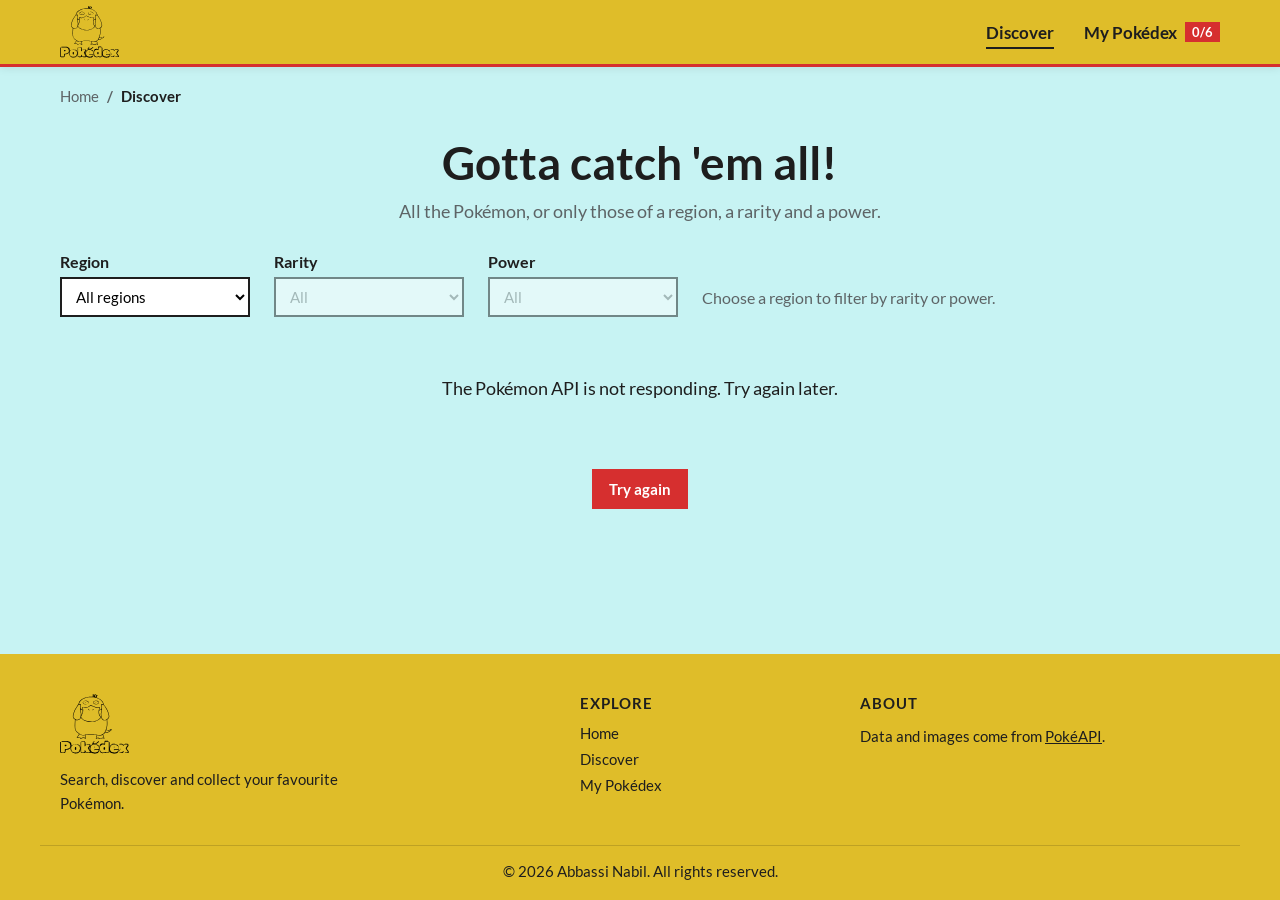
<file: decouvrir.html>
<!doctype html>
<html lang="en">
  <head>
    <meta charset="UTF-8" />
    <meta name="viewport" content="width=device-width, initial-scale=1.0" />
    <title>Discover the Pokémon</title>
    <link rel="stylesheet" href="style.css" />
    <script src="script_common.js" defer></script>
    <script src="script_decouvrir.js" defer></script>
  </head>
  <body>
    <header>
      <nav id="nav">
        <a href="index.html" id="logo"
          ><img src="Logo_Pokedex.svg" alt="Pokedex logo"
        /></a>

        <div id="nav-links">
          <a href="decouvrir.html" class="active">Discover</a>
          <a href="pokedex.html">
            My Pokédex <span class="team-badge"></span>
          </a>
        </div>
      </nav>
    </header>

    <main>
      <nav class="breadcrumb container" aria-label="Breadcrumb">
        <ol>
          <li><a href="index.html">Home</a></li>
          <li aria-current="page">Discover</li>
        </ol>
      </nav>

      <section class="page-title">
        <h1>Gotta catch 'em all!</h1>
        <p>All the Pokémon, or only those of a region, a rarity and a power.</p>
      </section>

      <section class="container filters" aria-label="Filters">
        <label>
          Region
          <select id="region-filter">
            <option value="">All regions</option>
            <option value="kanto">Kanto</option>
            <option value="johto">Johto</option>
            <option value="hoenn">Hoenn</option>
            <option value="sinnoh">Sinnoh</option>
            <option value="unova">Unova</option>
            <option value="kalos">Kalos</option>
            <option value="alola">Alola</option>
            <option value="galar">Galar</option>
            <option value="paldea">Paldea</option>
          </select>
        </label>

        <label>
          Rarity
          <select id="rarity-filter" disabled>
            <option value="">All</option>
            <option value="common">Common</option>
            <option value="baby">Baby</option>
            <option value="legendary">Legendary</option>
            <option value="mythical">Mythical</option>
          </select>
        </label>

        <label>
          Power
          <select id="power-filter" disabled>
            <option value="">All</option>
            <option value="0-299">Weak (under 300)</option>
            <option value="300-449">Medium (300 - 449)</option>
            <option value="450-579">Strong (450 - 579)</option>
            <option value="580-9999">Very strong (580+)</option>
          </select>
        </label>

        <p id="filter-hint">Choose a region to filter by rarity or power.</p>
      </section>

      <section class="container">
        <div id="carosello" class="card-grid"></div>
        <button id="load-more" class="btn btn-red">Load more</button>
      </section>
    </main>

    <footer>
      <div class="container footer-grid">
        <div class="footer-brand">
          <img src="Logo_Pokedex.svg" alt="Pokedex logo" />
          <p>Search, discover and collect your favourite Pokémon.</p>
        </div>

        <div>
          <h3>Explore</h3>
          <ul>
            <li><a href="index.html">Home</a></li>
            <li><a href="decouvrir.html">Discover</a></li>
            <li><a href="pokedex.html">My Pokédex</a></li>
          </ul>
        </div>

        <div>
          <h3>About</h3>
          <p>
            Data and images come from
            <a href="https://pokeapi.co/" target="_blank" rel="noopener"
              >PokéAPI</a
            >.
          </p>
        </div>
      </div>

      <p class="container copyright">
        © 2026 Abbassi Nabil. All rights reserved.
      </p>
    </footer>
  </body>
</html>
</file>
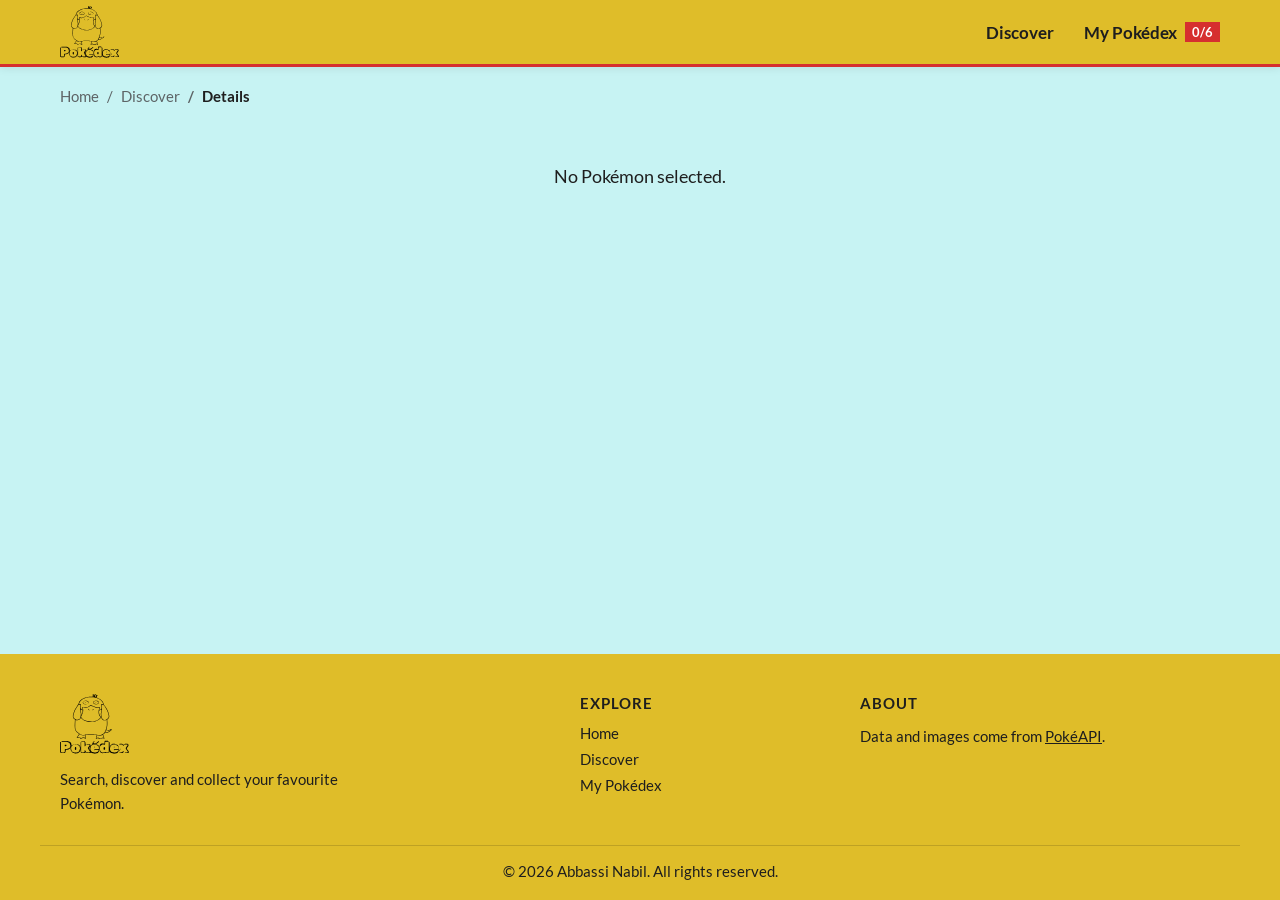
<file: details.html>
<!doctype html>
<html lang="en">
  <head>
    <meta charset="UTF-8" />
    <meta name="viewport" content="width=device-width, initial-scale=1.0" />
    <title>Pokedex - Details</title>
    <link rel="stylesheet" href="style.css" />
    <script src="script_common.js" defer></script>
    <script src="script_details.js" defer></script>
  </head>
  <body>
    <header>
      <nav id="nav">
        <a href="index.html" id="logo"
          ><img src="Logo_Pokedex.svg" alt="Pokedex logo"
        /></a>

        <div id="nav-links">
          <a href="decouvrir.html">Discover</a>
          <a href="pokedex.html">
            My Pokédex <span class="team-badge"></span>
          </a>
        </div>
      </nav>
    </header>

    <main>
      <nav
        id="breadcrumb"
        class="breadcrumb container"
        aria-label="Breadcrumb"
      ></nav>

      <section id="pokemon-details" class="container"></section>
    </main>

    <footer>
      <div class="container footer-grid">
        <div class="footer-brand">
          <img src="Logo_Pokedex.svg" alt="Pokedex logo" />
          <p>Search, discover and collect your favourite Pokémon.</p>
        </div>

        <div>
          <h3>Explore</h3>
          <ul>
            <li><a href="index.html">Home</a></li>
            <li><a href="decouvrir.html">Discover</a></li>
            <li><a href="pokedex.html">My Pokédex</a></li>
          </ul>
        </div>

        <div>
          <h3>About</h3>
          <p>
            Data and images come from
            <a href="https://pokeapi.co/" target="_blank" rel="noopener"
              >PokéAPI</a
            >.
          </p>
        </div>
      </div>

      <p class="container copyright">
        © 2026 Abbassi Nabil. All rights reserved.
      </p>
    </footer>
  </body>
</html>
</file>
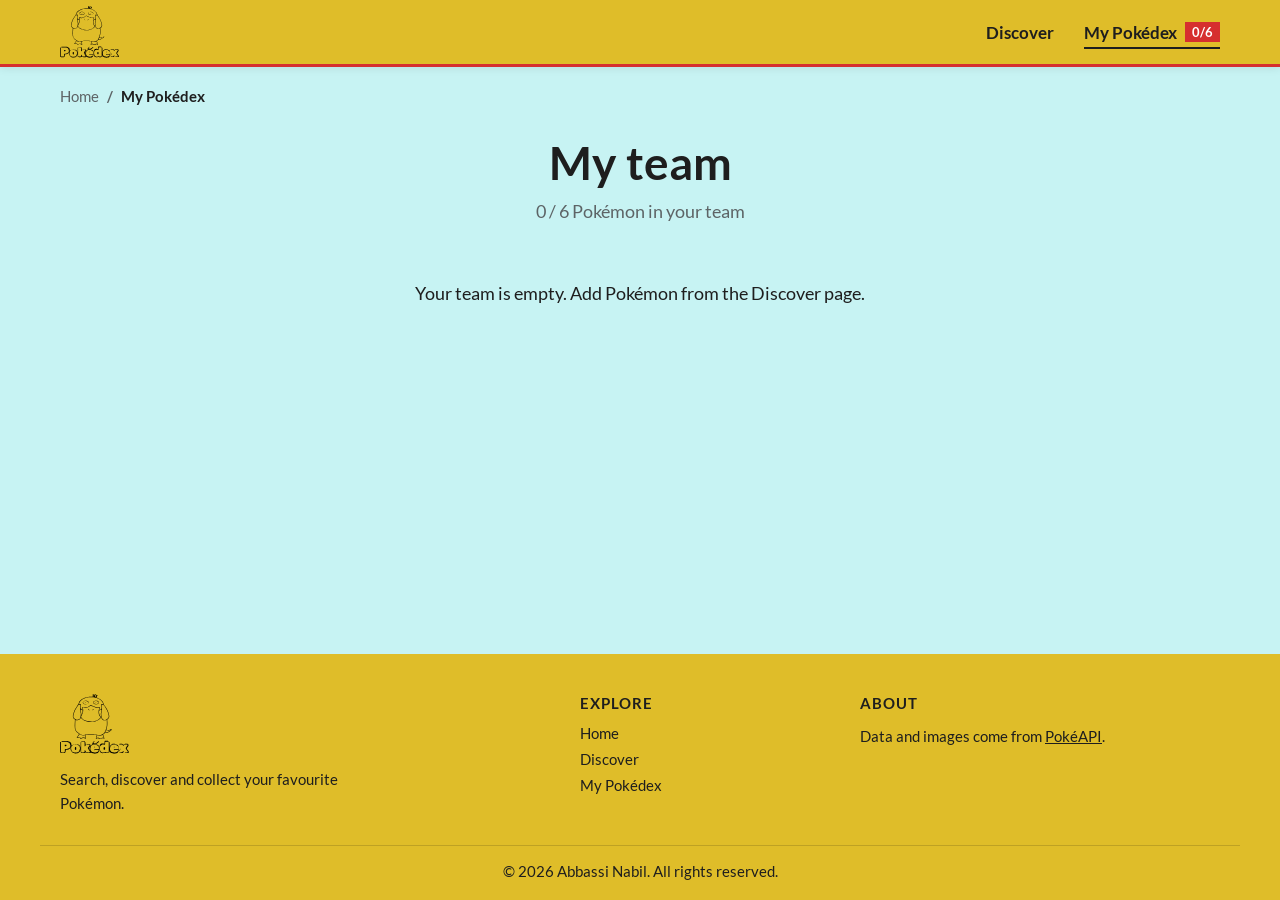
<file: pokedex.html>
<!doctype html>
<html lang="en">
  <head>
    <meta charset="UTF-8" />
    <meta name="viewport" content="width=device-width, initial-scale=1.0" />
    <title>My Pokédex</title>
    <link rel="stylesheet" href="style.css" />
    <script src="script_common.js" defer></script>
    <script src="pokedex.js" defer></script>
  </head>
  <body>
    <header>
      <nav id="nav">
        <a href="index.html" id="logo"
          ><img src="Logo_Pokedex.svg" alt="Pokedex logo"
        /></a>

        <div id="nav-links">
          <a href="decouvrir.html">Discover</a>
          <a href="pokedex.html" class="active">
            My Pokédex <span class="team-badge"></span>
          </a>
        </div>
      </nav>
    </header>

    <main>
      <nav class="breadcrumb container" aria-label="Breadcrumb">
        <ol>
          <li><a href="index.html">Home</a></li>
          <li aria-current="page">My Pokédex</li>
        </ol>
      </nav>

      <section class="page-title">
        <h1>My team</h1>
        <p id="team-count"></p>
      </section>

      <section class="container">
        <div id="team" class="card-grid"></div>
      </section>
    </main>

    <footer>
      <div class="container footer-grid">
        <div class="footer-brand">
          <img src="Logo_Pokedex.svg" alt="Pokedex logo" />
          <p>Search, discover and collect your favourite Pokémon.</p>
        </div>

        <div>
          <h3>Explore</h3>
          <ul>
            <li><a href="index.html">Home</a></li>
            <li><a href="decouvrir.html">Discover</a></li>
            <li><a href="pokedex.html">My Pokédex</a></li>
          </ul>
        </div>

        <div>
          <h3>About</h3>
          <p>
            Data and images come from
            <a href="https://pokeapi.co/" target="_blank" rel="noopener"
              >PokéAPI</a
            >.
          </p>
        </div>
      </div>

      <p class="container copyright">
        © 2026 Abbassi Nabil. All rights reserved.
      </p>
    </footer>
  </body>
</html>
</file>
<file: style.css>
/* feuille de style unique du site : styles communs puis styles de chaque page */

/* police Lato hébergée dans le projet (dossier fonts/), sans dépendre de Google Fonts */
@font-face {
  font-family: "Lato";
  src: url(fonts/lato-400.woff2) format("woff2");
  font-weight: 400;
  font-display: swap;
}

@font-face {
  font-family: "Lato";
  src: url(fonts/lato-700.woff2) format("woff2");
  font-weight: 700;
  font-display: swap;
}

/* couleurs et ombres utilisées dans tout le site */
:root {
  --yellow: #dfbd29;
  --sky: #c7f3f3;
  --cloud: #45aab8;
  --red: #d62f2f;
  --text: #1e1e1e;
  --muted: #5d6466;
  --card: #ffffff;
  --shadow: 0 2px 8px rgba(0, 0, 0, 0.08);
  --shadow-hover: 0 10px 24px rgba(0, 0, 0, 0.14);
}

* {
  margin: 0;
  padding: 0;
  box-sizing: border-box;
  font-family: "Lato", sans-serif;
}

/* le pied de page reste en bas même quand la page est courte */
body {
  display: flex;
  flex-direction: column;
  min-height: 100vh;
  background-color: var(--sky);
  color: var(--text);
}

main {
  flex: 1;
}

/* un élément caché reste caché même si une règle lui donne un display */
[hidden] {
  display: none !important;
}

a {
  text-decoration: none;
  color: var(--text);
}

.container {
  width: 100%;
  max-width: 1200px;
  margin: 0 auto;
  padding: 0 20px;
}

/* ---------- barre de navigation ---------- */

/* fine ligne rouge sous le jaune, comme le bord d'une Pokéball */
header {
  position: sticky;
  top: 0;
  z-index: 10;
  background-color: var(--yellow);
  border-bottom: 3px solid var(--red);
  box-shadow: var(--shadow);
}

#nav {
  display: flex;
  flex-wrap: wrap;
  align-items: center;
  gap: 10px 36px;
  max-width: 1200px;
  margin: 0 auto;
  padding: 6px 20px;
}

#logo img {
  display: block;
  height: 52px;
}

/* les liens sont poussés à droite du logo */
#nav-links {
  display: flex;
  align-items: center;
  gap: 30px;
  margin-left: auto;
}

#nav-links a {
  position: relative;
  display: flex;
  align-items: center;
  gap: 8px;
  padding: 6px 0;
  font-size: 17px;
  font-weight: 700;
}

/* soulignement qui s'élargit de gauche à droite au survol */
#nav-links a::after {
  content: "";
  position: absolute;
  left: 0;
  bottom: 0;
  width: 100%;
  height: 2px;
  background-color: var(--text);
  transform: scaleX(0);
  transform-origin: left;
  transition: transform 0.25s;
}

/* page actuelle mise en évidence dans le menu */
#nav-links a:hover::after,
#nav-links a.active::after {
  transform: scaleX(1);
}

/* compteur de l'équipe (rempli par script_common.js) */
.team-badge {
  padding: 2px 7px;
  background-color: var(--red);
  color: white;
  font-size: 13px;
}

/* barre de recherche (page d'accueil) : champ et bouton loupe collés */
#search-form {
  display: flex;
}

#search-input {
  width: 200px;
  padding: 8px 12px;
  border: 2px solid var(--text);
  border-right: none;
  font-size: 15px;
}

#search-input:focus {
  background-color: #fffbe6;
}

#search-btn {
  display: flex;
  align-items: center;
  padding: 0 12px;
  border: 2px solid var(--text);
  background-color: var(--text);
  color: white;
  cursor: pointer;
  transition: background-color 0.2s;
}

#search-btn:hover {
  background-color: var(--red);
  border-color: var(--red);
}

/* texte caché à l'écran mais lu par les lecteurs d'écran */
.visually-hidden {
  position: absolute;
  width: 1px;
  height: 1px;
  overflow: hidden;
  clip-path: inset(50%);
  white-space: nowrap;
}

/* ---------- boutons ---------- */

.btn {
  display: inline-block;
  padding: 10px 16px;
  border: 1px solid var(--text);
  background-color: var(--card);
  color: var(--text);
  font-size: 15px;
  font-weight: 700;
  text-align: center;
  cursor: pointer;
  transition:
    background-color 0.2s,
    color 0.2s;
}

.btn:hover {
  background-color: var(--text);
  color: white;
}

.btn-red {
  background-color: var(--red);
  border-color: var(--red);
  color: white;
}

.btn-red:hover {
  background-color: #a81f1f;
  border-color: #a81f1f;
}

.btn:disabled {
  opacity: 0.6;
  cursor: default;
  background-color: var(--card);
  color: var(--text);
}

/* ---------- fil d'Ariane (Home / Discover / Pikachu) ---------- */

.breadcrumb {
  padding-top: 20px;
  font-size: 15px;
}

.breadcrumb ol {
  list-style: none;
  display: flex;
  flex-wrap: wrap;
  gap: 8px;
}

/* séparateur "/" entre les étapes (pas de flèches) */
.breadcrumb li + li::before {
  content: "/";
  margin-right: 8px;
  color: var(--muted);
}

.breadcrumb a {
  color: var(--muted);
}

.breadcrumb a:hover {
  color: var(--text);
  text-decoration: underline;
}

/* page actuelle */
.breadcrumb [aria-current="page"] {
  font-weight: 700;
}

/* ---------- bouton "Back to top" ---------- */

/* caché en haut de la page, il apparaît en fondu (classe ajoutée par script_common.js) */
#top-btn {
  position: fixed;
  right: 24px;
  bottom: 24px;
  z-index: 20;
  display: flex;
  align-items: center;
  justify-content: center;
  width: 48px;
  height: 48px;
  border: none;
  background-color: var(--red);
  color: white;
  box-shadow: var(--shadow-hover);
  cursor: pointer;
  opacity: 0;
  visibility: hidden;
  transition:
    opacity 0.25s,
    visibility 0.25s,
    background-color 0.2s;
}

#top-btn.visible {
  opacity: 1;
  visibility: visible;
}

#top-btn:hover {
  background-color: var(--text);
}

/* ---------- titres de page ---------- */

.page-title {
  text-align: center;
  padding: 30px 20px 30px;
}

.page-title h1 {
  font-size: 46px;
}

.page-title p {
  margin-top: 10px;
  color: var(--muted);
  font-size: 18px;
}

/* ---------- cartes Pokémon ---------- */

.card-grid {
  display: grid;
  grid-template-columns: repeat(auto-fill, minmax(230px, 1fr));
  gap: 24px;
}

.pokemon-card {
  display: flex;
  flex-direction: column;
  gap: 8px;
  padding: 16px;
  /* fond de la couleur du premier type, un peu plus foncé */
  background-color: color-mix(in srgb, var(--type-color) 85%, black);
  border: 10px solid var(--yellow);
  border-radius: 16px;
  box-shadow: var(--shadow);
  transition:
    transform 0.25s,
    box-shadow 0.25s;
}

/* au survol, la carte se soulève et l'image s'agrandit un peu */
.pokemon-card:hover {
  transform: translateY(-6px);
  box-shadow: var(--shadow-hover);
}

/* fond de l'image : version claire de la couleur du premier type */
.card-image {
  overflow: hidden;
  border-radius: 8px;
  background-color: color-mix(in srgb, var(--type-color) 25%, white);
}

.card-image img {
  display: block;
  width: 100%;
  aspect-ratio: 1;
  object-fit: contain;
  transition: transform 0.25s;
}

.pokemon-card:hover .card-image img {
  transform: scale(1.08);
}

/* pas de mouvement si l'utilisateur a demandé moins d'animations */
@media (prefers-reduced-motion: reduce) {
  .pokemon-card,
  .card-image img {
    transition: none;
  }

  .pokemon-card:hover,
  .pokemon-card:hover .card-image img {
    transform: none;
  }
}

/* numéro et nom en blanc pour rester lisibles sur le fond coloré */
.pokemon-card .number,
.pokemon-card h2 {
  color: white;
  text-shadow: 0 1px 2px rgba(0, 0, 0, 0.45);
}

.pokemon-card .number {
  font-size: 14px;
}

.pokemon-card h2 {
  font-size: 20px;
  text-transform: capitalize;
}

/* type électrique : jaune vif (non assombri) pour se distinguer du bord doré,
   avec le texte foncé pour rester lisible */
.pokemon-card.type-electric {
  background-color: #ffe11a;
}

.pokemon-card.type-electric .number,
.pokemon-card.type-electric h2 {
  color: var(--text);
  text-shadow: none;
}

/* puissance (total des statistiques) */
.pokemon-card .power {
  color: white;
  font-weight: 700;
  font-size: 14px;
  text-shadow: 0 1px 2px rgba(0, 0, 0, 0.45);
}

.pokemon-card.type-electric .power {
  color: var(--text);
  text-shadow: none;
}

/* étiquette de rareté (baby, legendary, mythical) */
.rarity {
  padding: 3px 10px;
  background-color: var(--text);
  color: #ffe11a;
  outline: 2px solid white;
  font-size: 13px;
  font-weight: 700;
  text-transform: capitalize;
}

/* contour blanc pour que les étiquettes ne se confondent pas avec le fond */
.pokemon-card .type {
  outline: 2px solid white;
}

.pokemon-card .types {
  gap: 8px;
  padding: 2px;
}

.pokemon-card .btn {
  width: 100%;
}

/* étiquettes des types */
.types {
  display: flex;
  flex-wrap: wrap;
  gap: 6px;
}

.type {
  padding: 3px 10px;
  background-color: var(--type-color);
  color: var(--type-text);
  font-size: 13px;
  font-weight: 700;
  text-transform: capitalize;
}

/* couleur de chaque type (étiquettes et fond de l'image des cartes) ;
   texte foncé par défaut, blanc sur les couleurs sombres */
[class*="type-"] {
  --type-color: #c4c4c4;
  --type-text: var(--text);
}

.type-normal {
  --type-color: #a8a77a;
}

.type-fire {
  --type-color: #ee8130;
}

.type-water {
  --type-color: #6390f0;
}

.type-electric {
  --type-color: #f7d02c;
}

.type-grass {
  --type-color: #7ac74c;
}

.type-ice {
  --type-color: #96d9d6;
}

.type-fighting {
  --type-color: #c22e28;
  --type-text: white;
}

.type-poison {
  --type-color: #a33ea1;
  --type-text: white;
}

.type-ground {
  --type-color: #e2bf65;
}

.type-flying {
  --type-color: #a98ff3;
}

.type-psychic {
  --type-color: #f95587;
}

.type-bug {
  --type-color: #a6b91a;
}

.type-rock {
  --type-color: #b6a136;
}

.type-ghost {
  --type-color: #735797;
  --type-text: white;
}

.type-dragon {
  --type-color: #6f35fc;
  --type-text: white;
}

.type-dark {
  --type-color: #705746;
  --type-text: white;
}

.type-steel {
  --type-color: #b7b7ce;
}

.type-fairy {
  --type-color: #d685ad;
}

/* messages (chargement, aucun résultat, erreur) sur toute la largeur de la grille */
.message {
  grid-column: 1 / -1;
  text-align: center;
  font-size: 18px;
  padding: 30px 0;
}

/* ---------- page d'accueil ---------- */

/* le bandeau remplit tout l'écran sous la barre de navigation (67 px de haut) ;
   titre, sous-titre et résultat sont centrés en hauteur */
#hero {
  position: relative;
  overflow: hidden;
  display: flex;
  flex-direction: column;
  justify-content: center;
  align-items: center;
  min-height: calc(100vh - 67px);
  min-height: calc(100svh - 67px);
  padding: 80px 20px;
  text-align: center;
}

/* le texte et le résultat restent devant les nuages */
#hero h1 {
  position: relative;
  z-index: 1;
  font-size: 56px;
}

#hero > p {
  position: relative;
  z-index: 1;
  margin-top: 14px;
  font-size: 20px;
  color: var(--muted);
}

/* nuages qui traversent le bandeau de droite à gauche, en boucle */
.cloud {
  position: absolute;
  left: 100%;
  animation: drift linear infinite;
}

/* départ juste à droite de l'écran, arrivée juste à gauche */
@keyframes drift {
  from {
    transform: translateX(0);
  }
  to {
    transform: translateX(calc(-100vw - 100%));
  }
}

/* tailles, hauteurs et vitesses différentes ; les délais négatifs placent
   les nuages au milieu de leur trajet dès l'ouverture de la page */
#cloud1 {
  top: 6%;
  width: 230px;
  animation-duration: 48s;
  animation-delay: -8s;
}

#cloud2 {
  top: 38%;
  width: 170px;
  animation-duration: 62s;
  animation-delay: -40s;
}

#cloud3 {
  top: 66%;
  width: 270px;
  animation-duration: 40s;
  animation-delay: -26s;
}

#cloud4 {
  top: 20%;
  width: 120px;
  opacity: 0.8;
  animation-duration: 75s;
  animation-delay: -60s;
}

/* pokemon volants : le cadre traverse l'écran comme les nuages,
   l'image monte et descend doucement comme un battement d'ailes */
.flyer {
  position: absolute;
  left: 100%;
  animation: drift linear infinite;
}

.flyer img {
  display: block;
  width: 100%;
  image-rendering: pixelated;
  animation: flap 2.5s ease-in-out infinite alternate;
}

@keyframes flap {
  from {
    transform: translateY(-14px);
  }
  to {
    transform: translateY(14px);
  }
}

#lugia {
  top: 44%;
  width: 200px;
  animation-duration: 55s;
  animation-delay: -40s;
}

#ho-oh {
  top: 8%;
  width: 190px;
  animation-duration: 68s;
  animation-delay: -45s;
}

/* Latias et Latios volent ensemble, Latios un peu derrière */
#latias {
  top: 70%;
  width: 140px;
  animation-duration: 30s;
  animation-delay: -8s;
}

#latios {
  top: 62%;
  width: 155px;
  animation-duration: 30s;
  animation-delay: -6s;
}

#rayquaza {
  top: 22%;
  width: 190px;
  animation-duration: 85s;
  animation-delay: -70s;
}

/* les trois oiseaux légendaires de Kanto */
#articuno {
  top: 30%;
  width: 170px;
  animation-duration: 50s;
  animation-delay: -30s;
}

#zapdos {
  top: 54%;
  width: 150px;
  animation-duration: 42s;
  animation-delay: -12s;
}

#moltres {
  top: 14%;
  width: 190px;
  animation-duration: 60s;
  animation-delay: -5s;
}

#ho-oh img {
  animation-duration: 3s;
}

#rayquaza img {
  animation-duration: 3.5s;
}

/* au survol (ou au clavier), le pokemon s'arrête et grossit un peu pour être cliqué facilement */
.flyer:hover,
.flyer:focus-visible,
.flyer:hover img,
.flyer:focus-visible img {
  animation-play-state: paused;
}

.flyer img,
.meadow-pokemon {
  transition: scale 0.2s;
}

.flyer:hover img,
.flyer:focus-visible img,
a:hover > .meadow-pokemon,
a:focus-visible > .meadow-pokemon {
  scale: 1.15;
}

/* contour visible quand le lien est choisi au clavier */
.flyer:focus-visible,
a:focus-visible > .meadow-pokemon {
  outline: 3px solid var(--red);
  outline-offset: 4px;
}

/* nuages et pokemon immobiles si l'utilisateur a demandé moins d'animations */
@media (prefers-reduced-motion: reduce) {
  .cloud,
  .flyer,
  .flyer img {
    animation-play-state: paused;
  }
}

/* résultat de la recherche au centre du bandeau */
#pokemon-container {
  position: relative;
  z-index: 1;
  display: flex;
  justify-content: center;
  margin-top: 40px;
}

#pokemon-container .pokemon-card {
  width: 280px;
  text-align: left;
}

/* sections de présentation */
/* prairie sous le bandeau : colline (grass.svg) en haut, dégradé vert */
#meadow {
  position: relative;
  background: linear-gradient(#8fd16a, #5fae45);
}

#meadow::before {
  content: "";
  position: absolute;
  left: 0;
  right: 0;
  bottom: 100%;
  height: 80px;
  background: url(grass.svg) center bottom / 100% 100% no-repeat;
}

/* sur l'accueil, la prairie touche le pied de page */
main:has(#meadow) + footer {
  margin-top: 0;
}

/* pokemon éparpillés sur l'herbe, au-dessus et au-dessous des trois sections
   (left = centre du pokemon en % de la largeur ; les plus lointains sont plus petits) */
#meadow {
  padding: 230px 0 190px;
}

.meadow-pokemon {
  position: absolute;
  transform: translateX(-50%);
  image-rendering: pixelated;
  /* petite ombre au sol */
  filter: drop-shadow(0 8px 4px rgba(0, 0, 0, 0.25));
}

#mewtwo {
  top: 50px;
  left: 7%;
  height: 150px;
}

#raikou {
  top: 110px;
  left: 22%;
  height: 115px;
}

#jigglypuff {
  top: 30px;
  left: 35%;
  height: 50px;
}

#pikachu {
  top: 140px;
  left: 45%;
  height: 70px;
}

#entei {
  top: 70px;
  left: 58%;
  height: 125px;
}

#suicune {
  top: 120px;
  left: 72%;
  height: 115px;
}

#charizard {
  top: 30px;
  left: 86%;
  height: 150px;
}

#mew {
  top: 10px;
  left: 96%;
  height: 60px;
}

#snorlax {
  bottom: 30px;
  left: 8%;
  height: 100px;
}

#charmander {
  bottom: 70px;
  left: 26%;
  height: 70px;
}

#bulbasaur {
  bottom: 30px;
  left: 42%;
  height: 60px;
}

#squirtle {
  bottom: 80px;
  left: 56%;
  height: 62px;
}

#eevee {
  bottom: 35px;
  left: 72%;
  height: 62px;
}

#psyduck {
  bottom: 75px;
  left: 90%;
  height: 62px;
}

/* Mew flotte : pas d'ombre au sol */
#mew {
  filter: none;
}

.intro {
  position: relative;
  z-index: 1;
  display: grid;
  grid-template-columns: repeat(3, 1fr);
  gap: 30px;
  padding: 60px 20px;
}

.intro article {
  display: flex;
  flex-direction: column;
  gap: 12px;
  padding: 24px;
  background-color: var(--card);
  box-shadow: var(--shadow);
}

.intro img {
  width: 140px;
  height: 140px;
  align-self: center;
}

.intro h2 {
  font-size: 24px;
}

.intro p {
  flex: 1;
  line-height: 1.6;
  color: var(--muted);
}

/* ---------- page Discover ---------- */

/* barre des filtres : région, rareté, puissance */
.filters {
  display: flex;
  flex-wrap: wrap;
  align-items: flex-end;
  gap: 16px 24px;
  margin-bottom: 30px;
}

.filters label {
  display: flex;
  flex-direction: column;
  gap: 6px;
  font-weight: 700;
}

.filters select {
  min-width: 190px;
  padding: 8px 10px;
  border: 2px solid var(--text);
  background-color: var(--card);
  font-size: 15px;
  cursor: pointer;
}

.filters select:disabled {
  opacity: 0.5;
  cursor: default;
}

#filter-hint {
  color: var(--muted);
  padding-bottom: 10px;
}

#load-more {
  display: block;
  margin: 40px auto 0;
}

/* ---------- page Details ---------- */

#pokemon-details {
  display: grid;
  grid-template-columns: 1fr 1fr;
  gap: 40px;
  align-items: center;
  padding-top: 30px;
}

#pokemon-details > img {
  width: 100%;
  max-width: 420px;
  justify-self: center;
  background-color: var(--card);
  box-shadow: var(--shadow);
}

/* nom du pokemon et petite image animée à côté */
.title-row {
  display: flex;
  align-items: flex-end;
  gap: 16px;
}

/* sprite de jeu agrandi avec des pixels nets */
.title-row .animated {
  height: 72px;
  image-rendering: pixelated;
}

#pokemon-details .info {
  display: flex;
  flex-direction: column;
  gap: 16px;
}

#pokemon-details h1 {
  font-size: 42px;
  text-transform: capitalize;
}

#pokemon-details .description {
  line-height: 1.6;
}

#pokemon-details .measures {
  color: var(--muted);
}

/* statistiques sous forme de barres */
.stats {
  list-style: none;
  display: grid;
  gap: 8px;
}

.stats li {
  display: grid;
  grid-template-columns: 130px 40px 1fr;
  align-items: center;
  gap: 10px;
  text-transform: capitalize;
}

.stat-bar {
  height: 10px;
  background-color: var(--card);
}

.stat-bar span {
  display: block;
  height: 100%;
  background-color: var(--cloud);
}

.actions {
  display: flex;
  flex-wrap: wrap;
  gap: 10px;
}

/* ---------- pied de page ---------- */

footer {
  background-color: var(--yellow);
  padding: 40px 0 20px;
  margin-top: 60px;
  font-size: 15px;
}

.footer-grid {
  display: grid;
  grid-template-columns: 2fr 1fr 1.5fr;
  gap: 40px;
}

.footer-brand img {
  height: 60px;
}

.footer-brand p,
footer h3 + p {
  margin-top: 10px;
  max-width: 320px;
  line-height: 1.6;
}

footer h3 {
  font-size: 15px;
  text-transform: uppercase;
  letter-spacing: 1px;
  margin-bottom: 12px;
}

footer ul {
  list-style: none;
  display: grid;
  gap: 8px;
}

footer a:hover {
  text-decoration: underline;
}

footer p a {
  text-decoration: underline;
}

.copyright {
  margin-top: 30px;
  padding-top: 16px;
  border-top: 1px solid rgba(0, 0, 0, 0.15);
  text-align: center;
}

/* ---------- tablette et téléphone ---------- */

@media (max-width: 900px) {
  .intro {
    grid-template-columns: 1fr;
  }

  #pokemon-details {
    grid-template-columns: 1fr;
  }
}

@media (max-width: 700px) {
  #meadow::before {
    height: 40px;
  }

  /* sur téléphone : moins de pokemon, plus petits, au-dessus et au-dessous des sections */
  #meadow {
    padding: 190px 0 150px;
  }

  #raikou,
  #jigglypuff,
  #suicune,
  #charizard,
  #bulbasaur,
  #eevee,
  #psyduck {
    display: none;
  }

  #mewtwo {
    top: 40px;
    bottom: auto;
    left: 15%;
    height: 100px;
  }

  #pikachu {
    top: 130px;
    bottom: auto;
    left: 40%;
    height: 55px;
  }

  #entei {
    top: 60px;
    bottom: auto;
    left: 62%;
    height: 85px;
  }

  #mew {
    top: 20px;
    bottom: auto;
    left: 88%;
    height: 45px;
  }

  #snorlax {
    bottom: 25px;
    top: auto;
    left: 15%;
    height: 70px;
  }

  #charmander {
    bottom: 70px;
    top: auto;
    left: 45%;
    height: 55px;
  }

  #squirtle {
    bottom: 30px;
    top: auto;
    left: 80%;
    height: 50px;
  }

  #top-btn {
    right: 16px;
    bottom: 16px;
    width: 42px;
    height: 42px;
  }

  /* filtres les uns sous les autres sur téléphone */
  .filters label,
  .filters select {
    width: 100%;
  }

  /* logo et liens sur la même ligne, recherche en dessous sur toute la largeur */
  #nav {
    padding: 6px 16px 10px;
  }

  #logo img {
    height: 44px;
  }

  #nav-links {
    gap: 20px;
  }

  #nav-links a {
    font-size: 16px;
  }

  #search-form {
    width: 100%;
  }

  #search-input {
    flex: 1;
    min-width: 0;
  }

  #hero h1,
  .page-title h1 {
    font-size: 36px;
  }

  /* sur téléphone la barre de navigation mesure 111 px (recherche en dessous) */
  #hero {
    min-height: calc(100vh - 111px);
    min-height: calc(100svh - 111px);
    padding: 40px 20px 60px;
  }

  /* pokemon volants plus petits sur téléphone */
  #lugia,
  #ho-oh,
  #rayquaza,
  #articuno,
  #zapdos,
  #moltres {
    width: 110px;
  }

  #latias,
  #latios {
    width: 90px;
  }

  /* nuages plus petits sur téléphone */
  #cloud1 {
    width: 130px;
  }

  #cloud2 {
    width: 100px;
  }

  #cloud3 {
    width: 150px;
  }

  #cloud4 {
    width: 80px;
  }

  .footer-grid {
    grid-template-columns: 1fr;
    gap: 24px;
  }

  .stats li {
    grid-template-columns: 110px 34px 1fr;
  }
}
</file>
